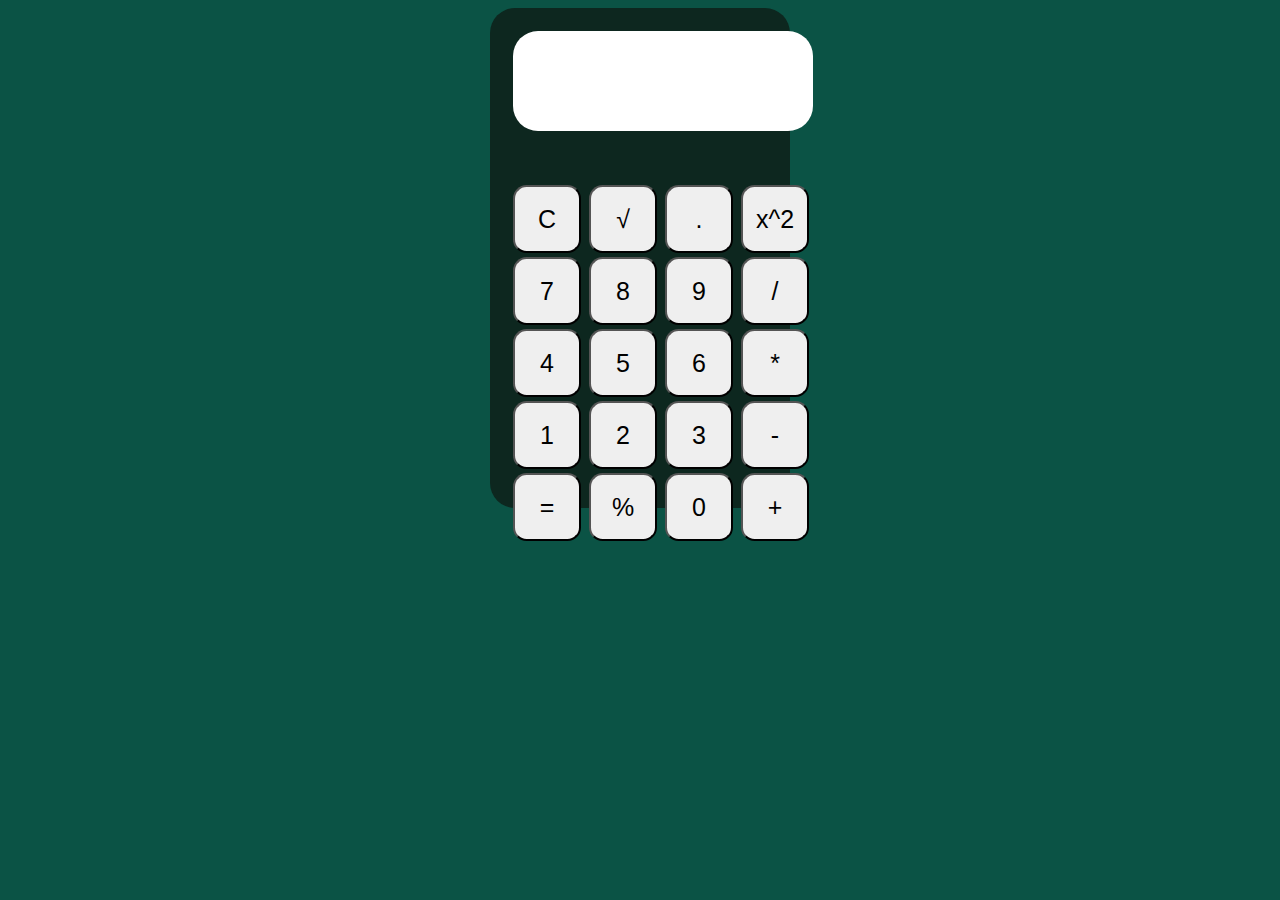
<file: index.html>
<!DOCTYPE html>
<html>

<head>
    <meta charset="UTF-8">
    <title>Calculadora con JavaScript</title>
    <link type="text/css" href="styles.css" rel="stylesheet">
</head>

<body onload="init();">
    <table class="calculadora">
        <tr>
            <td colspan="4"><span id="resultado"></span></td>
        </tr>

        <tr>
            <td><button id="reset">C</button></td>
            <td><button id="raiz">&#8730</button></td>
            <td><button id="punto">.</button></td>
            <td><button id="elevado2">x^2</button></td>
        </tr>


        <tr>
            <td><button id="siete">7</button></td>
            <td><button id="ocho">8</button></td>
            <td><button id="nueve">9</button></td>
            <td><button id="division">/</button></td>
        </tr>
        <tr>
            <td><button id="cuatro">4</button></td>
            <td><button id="cinco">5</button></td>
            <td><button id="seis">6</button></td>
            <td><button id="multiplicacion">*</button></td>
        </tr>
        <tr>
            <td><button id="uno">1</button></td>
            <td><button id="dos">2</button></td>
            <td><button id="tres">3</button></td>
            <td><button id="resta">-</button></td>
        </tr>
        <tr>
            <td><button id="igual">=</button></td>
            <td><button id="porcentaje">%</button></td>
            <td><button id="cero">0</button></td>
            <td><button id="suma">+</button></td>
        </tr>

    </table>
    <script src="js/funciones.js"></script>
</body>

</html>
</file>
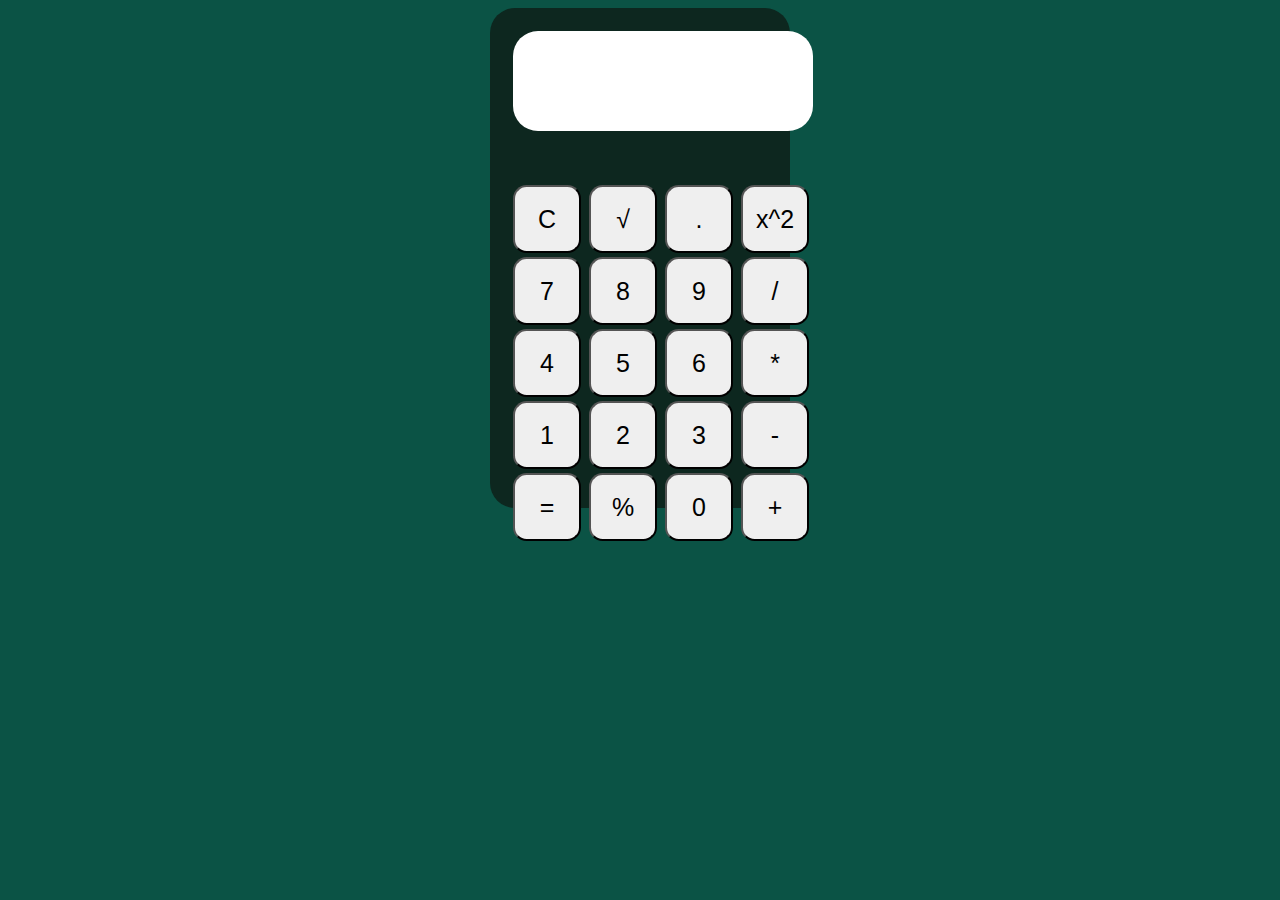
<file: calculadora/index.html>
<!DOCTYPE html>
<html>

<head>
    <meta charset="UTF-8">
    <title>Calculadora con JavaScript</title>
    <link type="text/css" href="../styles/styles.css" rel="stylesheet">
</head>

<body onload="init();">
    <table class="calculadora">
        <tr>
            <td colspan="4"><span id="resultado"></span></td>
        </tr>

        <tr>
            <td><button id="reset">C</button></td>
            <td><button id="raiz">&#8730</button></td>
            <td><button id="punto">.</button></td>
            <td><button id="elevado2">x^2</button></td>
        </tr>


        <tr>
            <td><button id="siete">7</button></td>
            <td><button id="ocho">8</button></td>
            <td><button id="nueve">9</button></td>
            <td><button id="division">/</button></td>
        </tr>
        <tr>
            <td><button id="cuatro">4</button></td>
            <td><button id="cinco">5</button></td>
            <td><button id="seis">6</button></td>
            <td><button id="multiplicacion">*</button></td>
        </tr>
        <tr>
            <td><button id="uno">1</button></td>
            <td><button id="dos">2</button></td>
            <td><button id="tres">3</button></td>
            <td><button id="resta">-</button></td>
        </tr>
        <tr>
            <td><button id="igual">=</button></td>
            <td><button id="porcentaje">%</button></td>
            <td><button id="cero">0</button></td>
            <td><button id="suma">+</button></td>
        </tr>

    </table>
    <script src="../js/funciones.js"></script>
</body>

</html>
</file>
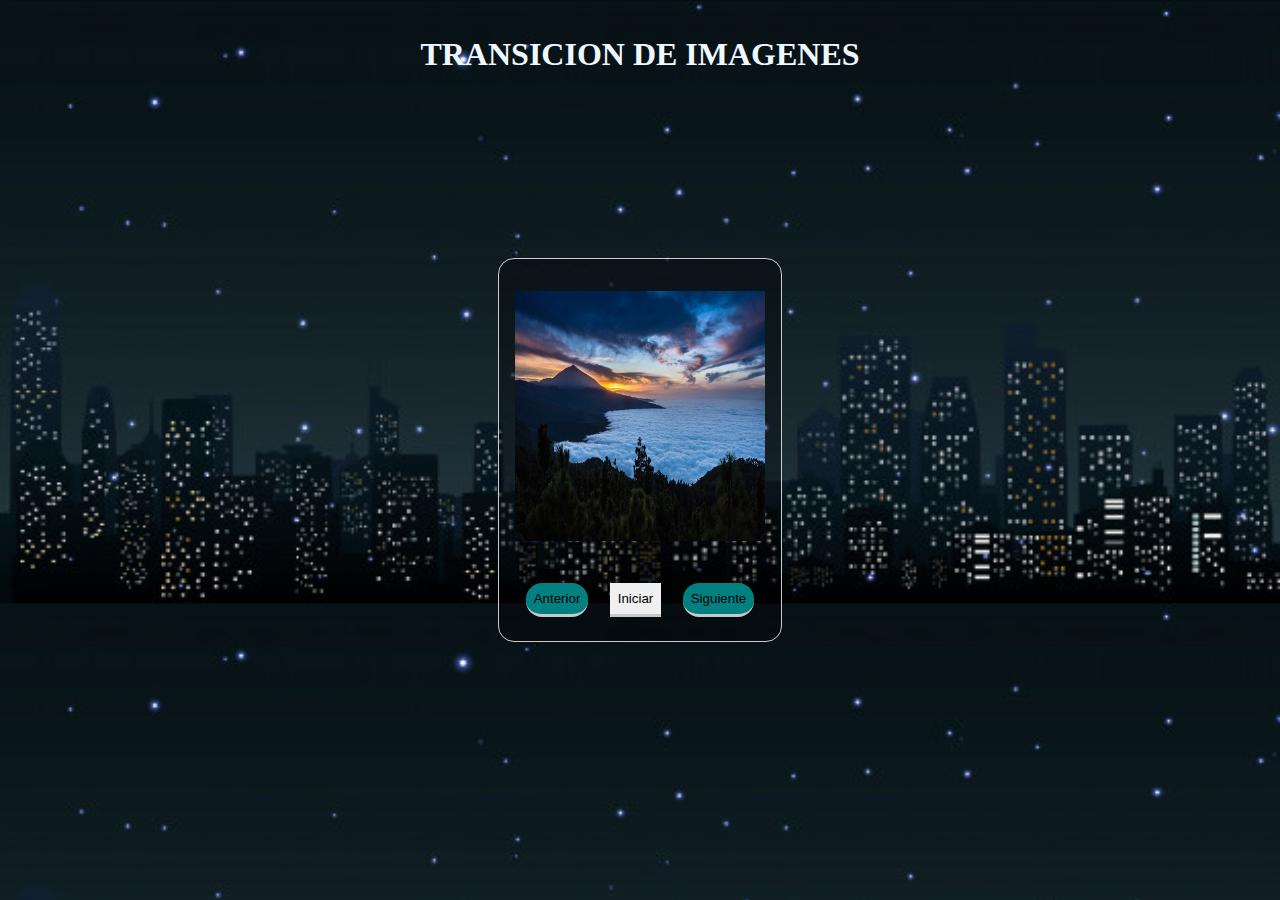
<file: galeria/index.html>
<!DOCTYPE html>
<html lang="es">

<head>
    <meta charset="UTF-8">
    <meta name="viewport" content="width=device-width, initial-scale=1.0">
    <meta http-equiv="X-UA-Compatible" content="ie=edge">
    <link rel="stylesheet" href="../styles/stylesT.css">
    <script src="../js/transicion.js"></script>
    <title>Document</title>
</head>

<body>
    <br>
    <br>
    <h1>TRANSICION DE IMAGENES</h1>
    <br>

    <div class="containerI">
        <div class="cont" id='imagen'>
            <img src="../images/foto10.jpg" height="250px" width="250px">
        </div>
        <br>
        <div class="cont">
            <input type="submit" class="anterior" id="anterior" name="anterior" value="Anterior" onclick="anterior()" />
            <input type="submit" class="iniciar" id="iniciar" name="iniciar" value="Iniciar" onclick="iniciar()" />
            <input type="submit" class="siguiente" id="siguiente" name="siguiente" value="Siguiente" onclick="siguiente()" />

        </div>

    </div>

</body>

</html>
</file>
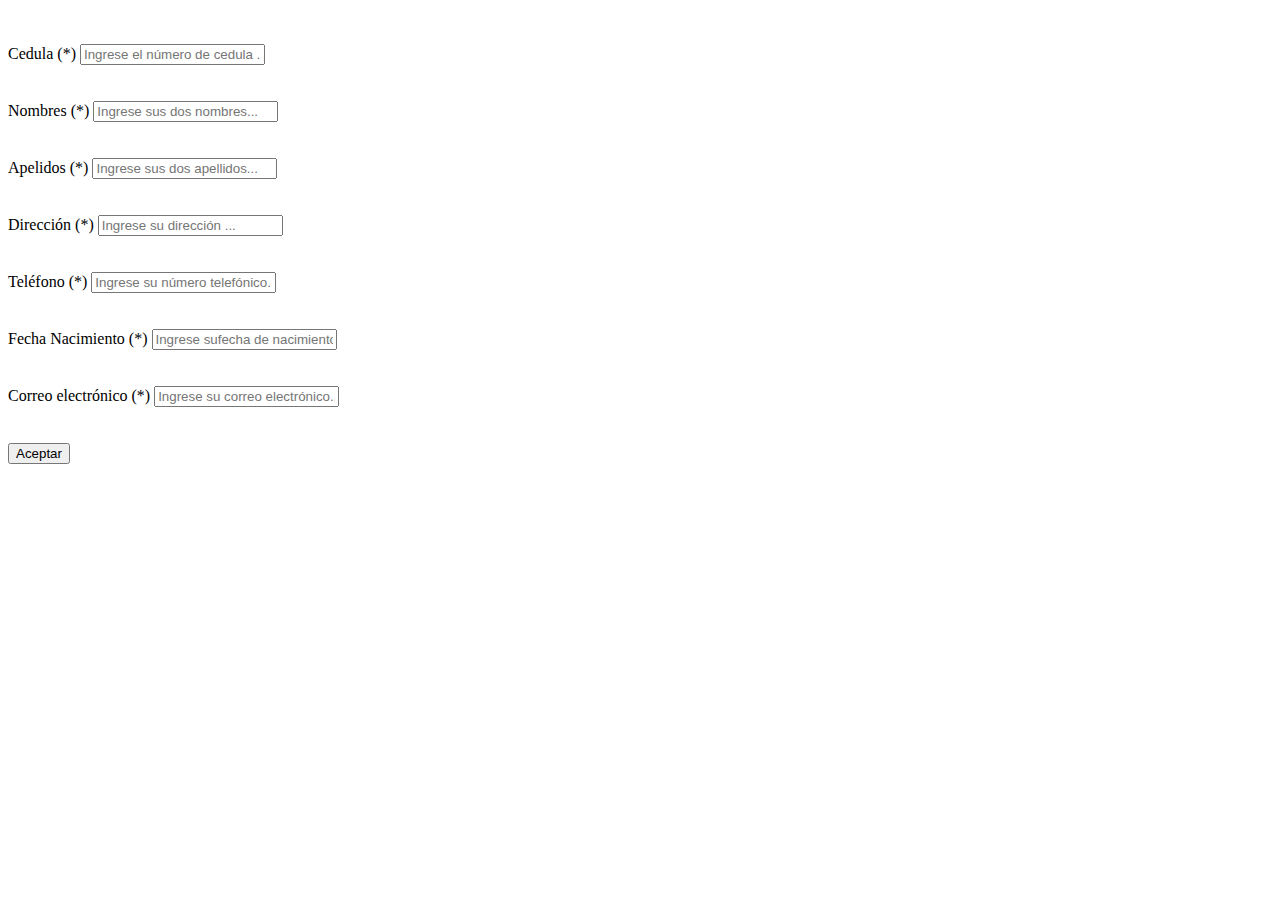
<file: validacion/index.html>
<!DOCTYPE html>
<html lang="es">

<head>
    <meta charset="UTF-8">
    <meta name="viewport" content="width=device-width, initial-scale=1.0">
    <meta http-equiv="X-UA-Compatible" content="ie=edge">
    <script type="text/javascript" src="../js/validacion.js"></script>
    <title>Document</title>
</head>

<body>
    <form id="formulario01" action="../php/registrar.php" method="POST" onsubmit="return validarCamposObligatorios()">


        <br>
        <br>
        <label for="cedula">Cedula (*)</label>
        <input type="text" id="cedula" name="cedula" value="" maxlength="10"
            placeholder="Ingrese el número de cedula ..." onkeypress="ValidarNumeros(event,'mensajeCedula',this)" />
        <br>
        <span id="mensajeCedula"></span>
        <br>
        <br>
        <label for="nombres">Nombres (*)</label>
        <input type="text" id="nombres" name="nombres" value="" placeholder="Ingrese sus dos nombres
..." onkeypress="ValidarLetras(event,'mensajeNombres',this)" />
        <br>
        <span id="mensajeNombres"></span>
        <br>
        <br>
        <label for="apellidos">Apelidos (*)</label>
        <input type="text" id="apellidos" name="apellidos" value="" placeholder="Ingrese sus dos apellidos
..." onkeypress="ValidarLetras(event,'mensajeApellidos',this)" />
        <br>
        <span id="mensajeApellidos"></span>
        <br>
        <br>
        <label for="direccion">Dirección (*)</label>
        <input type="text" id="direccion" name="direccion" value="" placeholder="Ingrese su dirección ..." />
        <br>
        <span id="mensajeDireccion"></span>
        <br>
        <br>
        <label for="telefono">Teléfono (*)</label>
        <input type="text" id="telefono" name="telefono" value="" placeholder="Ingrese su número telefónico
..." onkeypress="ValidarTelefono(event,'mensajeTelefono',this)" />
        <br>
        <span id="mensajeTelefono"></span>
        <br>
        <br>
        <label for="fecha">Fecha Nacimiento (*)</label>
        <input type="text" id="fechaNacimiento" name="fechaNacimiento" value="" placeholder="Ingrese su
fecha de nacimiento ..." />
        <br>
        <span id="mensajeFecha"></span>
        <br>
        <br>
        <label for="correo">Correo electrónico (*)</label>
        <input type="text" id="correo" name="correo" value="" placeholder="Ingrese su correo electrónico
..." onkeypress="ValidarCorreo(event,'mensajeCorreo',this)" />
        <br>
        <span id="mensajeCorreo"></span>


        <br>
        <br>
        <input type="submit" id="crear" name="crear" value="Aceptar" />
    </form>
</body>

</html>
</file>
<file: styles.css>
body{
    background: #0B5345;
}

.calculadora{
    display:block;
    margin:0 auto; 
    padding:20px;
    background-color:#0d271f;
    width:300px;
    height:500px;
    border-radius: 25px;
  }
  .calculadora td button{
    display:block;
    width:68px;
    height: 68px;
    font-size: 25px;
    border-radius: 20%;
  }

  #resultado{ 
    display:block;
    text-align: center;
    font-size: 40px;
    margin-bottom: 50px;
    width:300px;
    height: 100px;
    line-height: 100px;
    background-color:#fff;
    border-radius: 25px;
    overflow-y: scroll;
  }
</file>
<file: styles/styles.css>
body{
    background: #0B5345;
}

.calculadora{
    display:block;
    margin:0 auto; 
    padding:20px;
    background-color:#0d271f;
    width:300px;
    height:500px;
    border-radius: 25px;
  }
  .calculadora td button{
    display:block;
    width:68px;
    height: 68px;
    font-size: 25px;
    border-radius: 20%;
  }

  #resultado{ 
    display:block;
    text-align: center;
    font-size: 40px;
    margin-bottom: 50px;
    width:300px;
    height: 100px;
    line-height: 100px;
    background-color:#fff;
    border-radius: 25px;
    overflow-y: scroll;
  }
</file>
<file: styles/stylesT.css>
* { margin: auto; padding: 0px; }

.containerI{
        /* Sólo para centrar el formulario a la página */
        align-items: center;
        position: absolute;
        width: auto;
        /* Para ver el borde del formulario */
        padding: 1em;
        border: 1px solid #CCC;
        border-radius: 1em;
        background: rgba(0, 0, 0, .3);
        font-family: cursive;
        top: 50%;
        left: 50%;
        transform: translate(-50%, -50%);
        

}

body{
    background-image: url(../images/fondo.png);
    background-size: 100%;
    /* background-repeat: no-repeat; */
    display: flex;
    flex-direction: column;
    align-items: center;
    width: 100%;
    height: 100%;
}

.cont{
    display: flex;
	justify-content: space-around;
	margin-top: 1rem;
}

h1{
    color: aliceblue;
}

.input, .anterior, .iniciar, .siguiente{
	background-color: #EFEFEF;
	padding: .5rem;
	margin: .5rem 0;
	border: none;
	border-bottom: solid #C8C8C8 .2rem;
	transition: all .5s;
}

.anterior:hover {
    cursor: pointer;
	background-color: rgb(236, 248, 246);
}

.anterior{
    background-color: teal;
    border-radius: 1rem;

}

.iniciar:hover{
    cursor: pointer;
	background-color: rgb(13, 111, 185);
}

.siguiente:hover{
    cursor: pointer;
	background-color: rgb(236, 248, 246);
}

.siguiente{
    background-color: teal;
    border-radius: 1rem;

}
</file>
